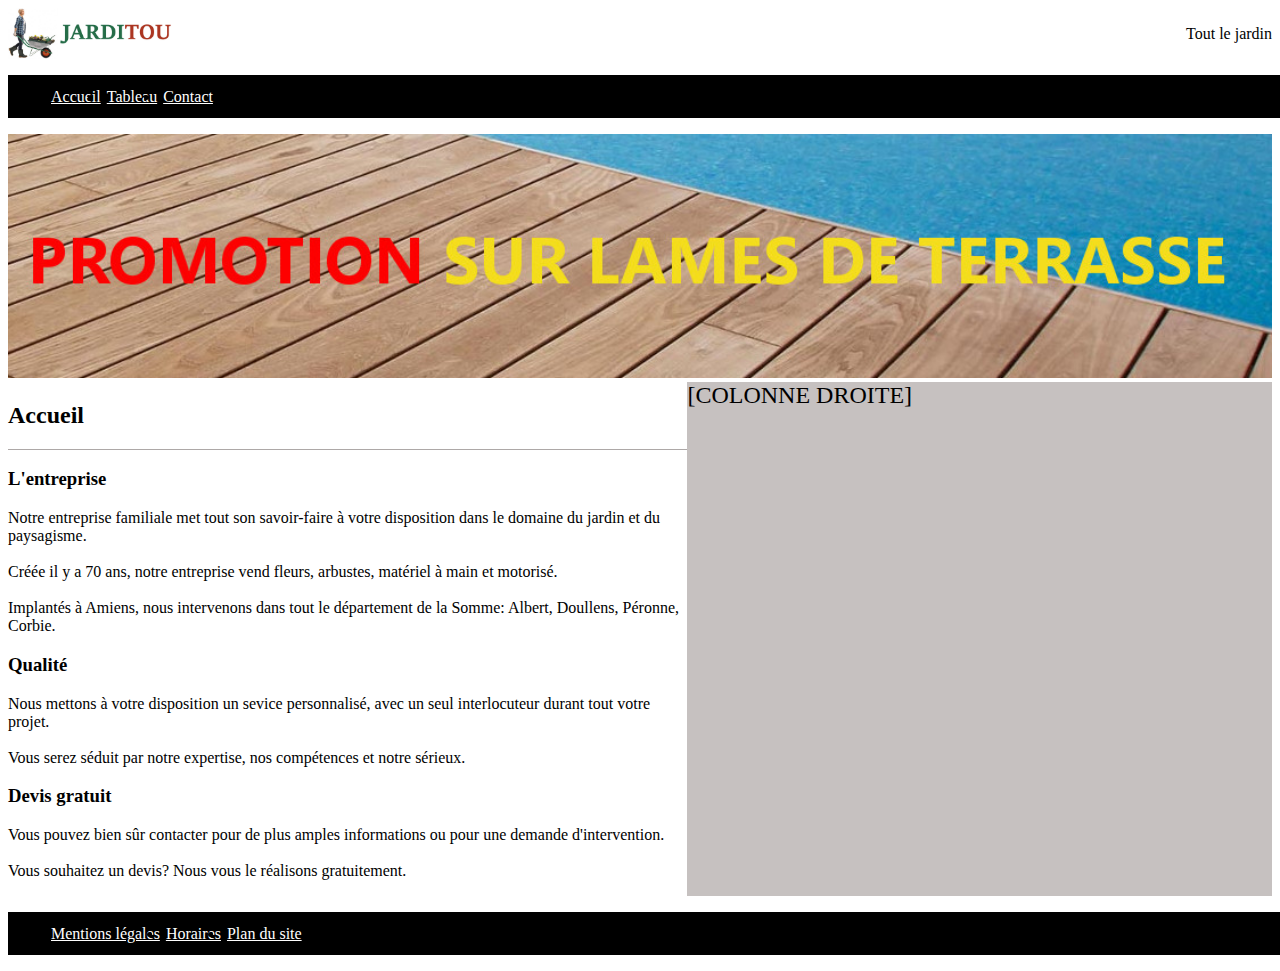
<file: jarditou_css/index.html>
<!DOCTYPE html>
<html lang="fr">

<head>
    <meta charset="UTF-8">
    <meta http-equiv="X-UA-Compatible" content="IE=edge">
    <meta name="viewport" content="width=device-width, initial-scale=1.0">
    <title>Accueil Jarditou</title>
    <link rel="stylesheet" media="screen and (max-width: 768vw)" href="assets/CSS/jarditou.css">
</head>

<body>
    <header class="entete" id="entete">
        <img src="src/img/jarditou_logo.jpg" style="width:170px" alt="jarditou logo" title="jarditou logo" class="logo"
            id="logo">
        <div class="slogan" id="slogan">Tout le jardin</div>
    </header>
    <nav>
        <ul class="list" id="relpos">
            <li><a href="index.html" class="white" id="toplist1" name="index" title="index">Accueil</a></li>
            <li><a href="tableau.html" class="white" id="toplist2" name="tableau" title="tableau">Tableau</a></li>
            <li><a href="contact.html" class="white" id="toplist3" name="contact" title="contact">Contact</a></li>
        </ul>
    </nav>
    <img src="src/img/promotion.jpg" alt="promotion sur lames de terrasse" title="promotion sur lames de terrasse"
        class="promotion" id="promotion">
    <section class="article" id="article">
        <article>
            <h2>Accueil</h2>
            <hr>
            <h3>L'entreprise</h3>
            <p>Notre entreprise familiale met tout son savoir-faire à votre disposition dans le domaine du jardin et du
                paysagisme.<br><br>
                Créée il y a 70 ans, notre entreprise vend fleurs, arbustes, matériel à main et motorisé.<br><br>
                Implantés à Amiens, nous intervenons dans tout le département de la Somme: Albert, Doullens, Péronne,
                Corbie.</p>
            <h3>Qualité</h3>
            <p>Nous mettons à votre disposition un sevice personnalisé, avec un seul interlocuteur durant tout votre
                projet.<br><br>
                Vous serez séduit par notre expertise, nos compétences et notre sérieux.</p>
            <h3>Devis gratuit</h3>
            <p>Vous pouvez bien sûr contacter pour de plus amples informations ou pour une demande
                d'intervention.<br><br>
                Vous souhaitez un devis? Nous vous le réalisons gratuitement.</p>
        </article>
        <aside class="aside" id="aside">[COLONNE DROITE]</aside>
    </section>
    <footer>
        <ul class="list" id="relpos">
            <li><a href="mentions_légales.html" class="white" id="bottomlist1" name="ml"
                    title="mentions légales">Mentions légales</a></li>
            <li><a href="horaires.html" class="white" id="bottomlist2" name="horaires" title="horaires">Horaires</a>
            </li>
            <li><a href="plan_du_site.html" class="white" id="bottomlist3" name="pds" title="plan du site">Plan du
                    site</a></li>
        </ul>
    </footer>
</body>

</html>
</file>
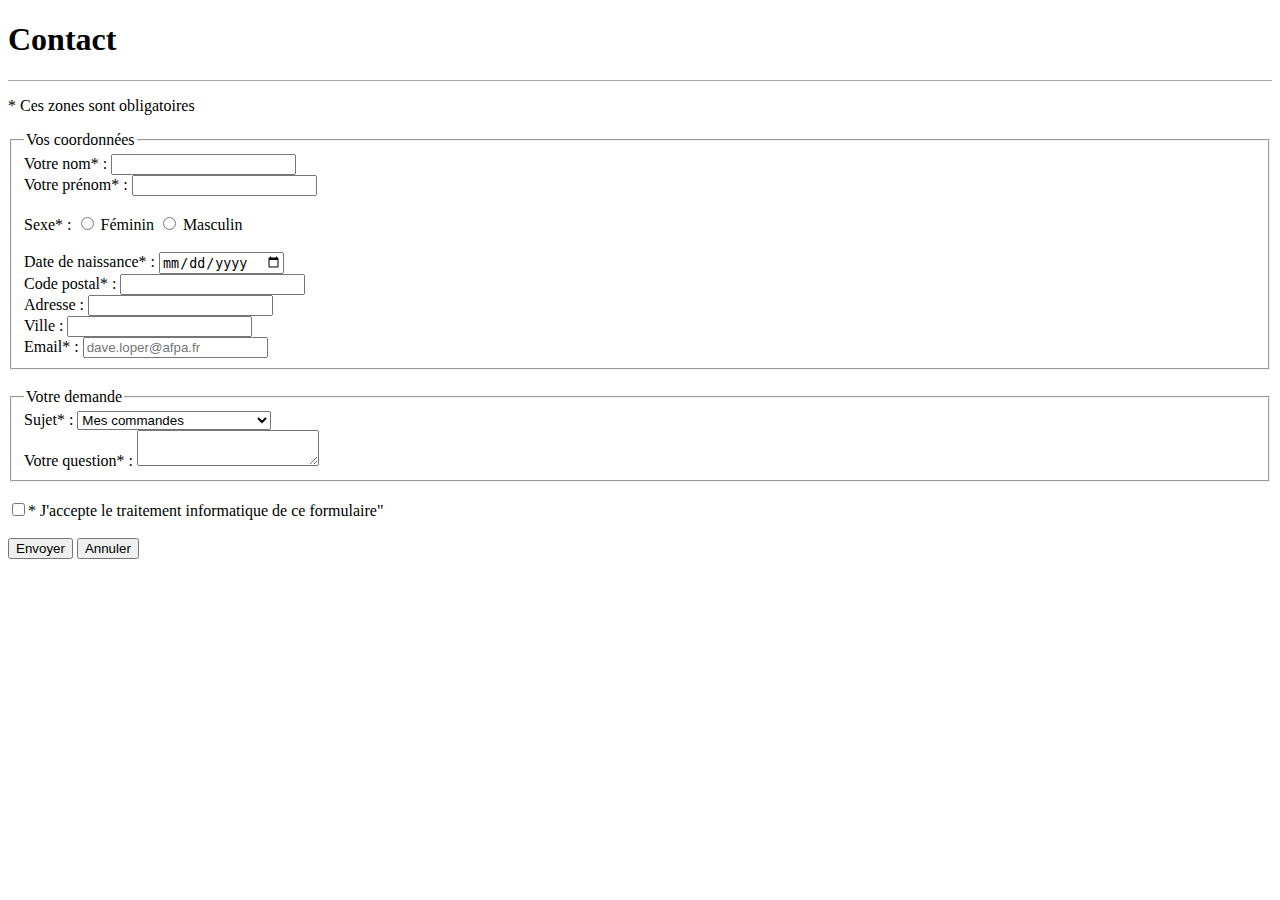
<file: jarditou_css/contact.html>
<!DOCTYPE html>
<html lang="fr">

<head>
    <meta charset="UTF-8" />
    <meta http-equiv="X-UA-Compatible" content="IE=edge" />
    <meta name="viewport" content="width=device-width, initial-scale=1.0" />
    <title>Contact Jarditou</title>
    <link rel="stylesheet" media="screen and (max-width: 768vw)" href="assets/CSS/jarditou.css">
</head>

<body>
    <h1>Contact</h1>
    <hr>
    <p>* Ces zones sont obligatoires</p>
    <form action="http://bienvu.net/script.php" method="post">
        <fieldset>
            <legend>Vos coordonnées</legend>
            <label for="nom">Votre nom* :</label>
            <input type="text" name="nom" id="nom" required /><br />
            <label for="prénom">Votre prénom* :</label>
            <input type="text" name="prénom" id="prénom" required /><br /><br />
            <label>Sexe* :</label>
            <input type="radio" name="sexe" value="Féminin" required id="feminin" />
            <label for="feminin">Féminin</label>
            <input type="radio" name="sexe" value="Masculin" required id="masculin" />
            <label for="masculin">Masculin</label><br /><br />
            <label for="date">Date de naissance* :</label>
            <input type="date" name="ddn" id="date" required /><br />
            <label for="code_postal">Code postal* :</label>
            <input type="text" name="code postal" id="code_postal" required /><br />
            <label for="adresse">Adresse :</label>
            <input type="text" name="adresse" id="adresse" /><br />
            <label for="ville">Ville :</label>
            <input type="text" name="ville" id="ville" /><br />
            <label for="email">Email* :</label>
            <input type="text" name="email" id="email" placeholder="dave.loper@afpa.fr" />
        </fieldset>
        <br />
        <fieldset>
            <legend>Votre demande</legend>
            <label for="sujet">Sujet* :</label>
            <select id="sujet" required>
                <option value="" disabled>
                    Veuillez séléctionner un sujet
                </option>
                <option value="mes commandes">Mes commandes</option>
                <option value="questions sur un produit">
                    Questions sur un produit
                </option>
                <option value="réclamations">Réclamations</option>
                <option value="autres">Autres</option>
            </select><br />
            <label for="question">Votre question* :</label>
            <textarea name="question" id="question" required></textarea>
        </fieldset>
        <br />
        <input type="checkbox" name="autorisation" value="autorisation" required />* J'accepte le traitement
        informatique de ce formulaire"<br />
        <br />
        <button type="submit">Envoyer</button>
        <button type="submit">Annuler</button>
    </form>
</body>

</html>
</file>
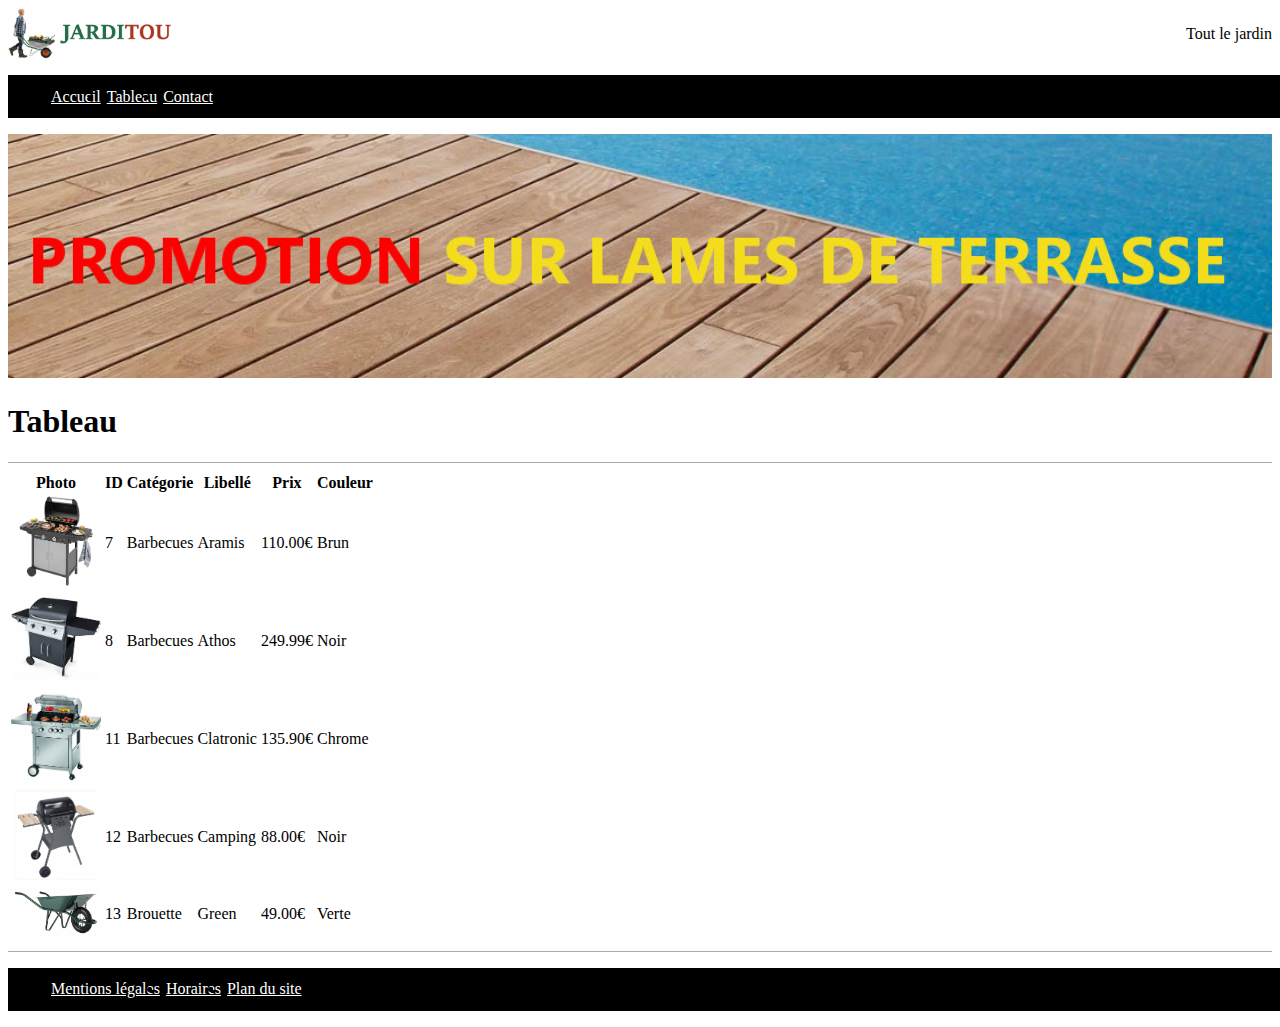
<file: jarditou_css/tableau.html>
<!DOCTYPE html>
<html lang="fr">

<head>
    <meta charset="UTF-8">
    <meta http-equiv="X-UA-Compatible" content="IE=edge">
    <meta name="viewport" content="width=device-width, initial-scale=1.0">
    <title>Catalogue Jarditou</title>
    <link rel="stylesheet" media="screen and (max-width: 768vw)" href="assets/CSS/jarditou.css">
</head>

<body>
    <header class="entete" id="entete">
        <img src="src/img/jarditou_logo.jpg" style="width:170px" alt="jarditou logo" title="jarditou logo" class="logo" id="logo">
        <div class="slogan" id="slogan">Tout le jardin</div>
    </header>
    <nav>
        <ul>
            <li><a href="index.html">Accueil</a></li>
            <li><a href="tableau.html">Tableau</a></li>
            <li><a href="contact.html">Contact</a></li>
        </ul>
    </nav>
    <img src="src/img/promotion.jpg" alt="promotion sur lames de terrasse" title="promotion sur lames de terrasse" class="promotion" id="promotion">
    <h1>Tableau</h1>
    <hr>
    <table>
        <thead>
            <tr>
                <th>Photo</th>
                <th>ID</th>
                <th>Catégorie</th>
                <th>Libellé</th>
                <th>Prix</th>
                <th>Couleur</th>
            </tr>
        </thead>
        <tbody>
            <tr>
                <td><img src="src/img/7.jpg" alt="Barbecue Aramis brun" title="Barbecue Aramis brun" style="width: 90px;"></td>
                <td>7</td>
                <td>Barbecues</td>
                <td>Aramis</td>
                <td>110.00€</td>
                <td>Brun</td>
            </tr>
            <tr>
                <td><img src="src/img/8.jpg" alt="Barbecue Athos noir" title="Barbecue Athos noir" style="width: 90px;"></td>
                <td>8</td>
                <td>Barbecues</td>
                <td>Athos</td>
                <td>249.99€</td>
                <td>Noir</td>
            </tr>
            <tr>
                <td><img src="src/img/11.jpg" alt="Barbecue Clatronic chrome" title="Barbecue Clatronic chrome"
                        style="width: 90px;"></td>
                <td>11</td>
                <td>Barbecues</td>
                <td>Clatronic</td>
                <td>135.90€</td>
                <td>Chrome</td>
            </tr>
            <tr>
                <td><img src="src/img/12.jpg" alt="Barbecue Camping noir" title="Barbecue Camping noir" style="width: 90px;">
                </td>
                <td>12</td>
                <td>Barbecues</td>
                <td>Camping</td>
                <td>88.00€</td>
                <td>Noir</td>
            </tr>
            <tr>
                <td><img src="src/img/13.jpg" alt="Brouette Green verte" title="Brouette Green verte" style="width: 90px;"></td>
                <td>13</td>
                <td>Brouette</td>
                <td>Green</td>
                <td>49.00€</td>
                <td>Verte</td>
            </tr>
        </tbody>
    </table>
    <hr>
    <footer>
        <ul>
            <li><a href="mentions_légales.html" title="mentions légales">Mentions légales</a></li>
            <li><a href="horaires.html" title="horaires">Horaires</a></li>
            <li><a href="plan_du_site.html" title="plan du site">Plan du site</a></li>
        </ul>
    </footer>
</body>

</html>
</file>
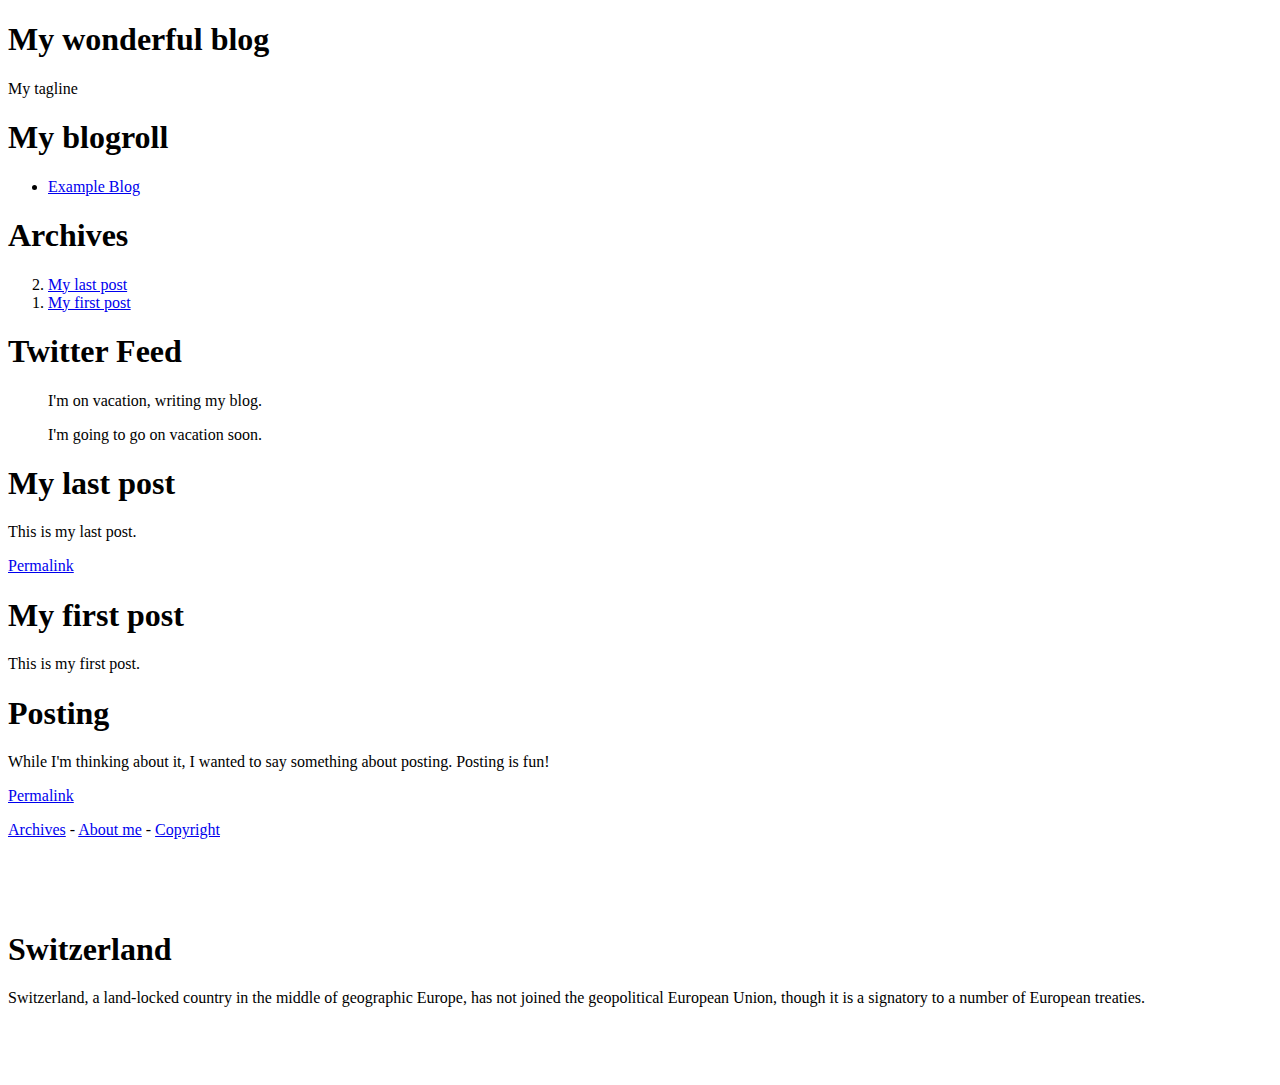
<file: exercices/html/exemple_aside.html>
<!DOCTYPE html>
<html lang="en">
<head>
    <meta charset="UTF-8">
    <meta http-equiv="X-UA-Compatible" content="IE=edge">
    <meta name="viewport" content="width=device-width, initial-scale=1.0">
    <title>Document</title>
</head>
<body>
    <header>
        <h1>My wonderful blog</h1>
        <p>My tagline</p>
       </header>
       <aside>
        <!-- this aside contains two sections that are tangentially related
        to the page, namely, links to other blogs, and links to blog posts
        from this blog -->
        <nav>
         <h1>My blogroll</h1>
         <ul>
          <li><a href="https://blog.example.com/">Example Blog</a>
         </ul>
        </nav>
        <nav>
         <h1>Archives</h1>
         <ol reversed>
          <li><a href="/last-post">My last post</a>
          <li><a href="/first-post">My first post</a>
         </ol>
        </nav>
       </aside>
       <aside>
        <!-- this aside is tangentially related to the page also, it
        contains twitter messages from the blog author -->
        <h1>Twitter Feed</h1>
        <blockquote cite="https://twitter.example.net/t31351234">
         I'm on vacation, writing my blog.
        </blockquote>
        <blockquote cite="https://twitter.example.net/t31219752">
         I'm going to go on vacation soon.
        </blockquote>
       </aside>
       <article>
        <!-- this is a blog post -->
        <h1>My last post</h1>
        <p>This is my last post.</p>
        <footer>
         <p><a href="/last-post" rel=bookmark>Permalink</a>
        </footer>
       </article>
       <article>
        <!-- this is also a blog post -->
        <h1>My first post</h1>
        <p>This is my first post.</p>
        <aside>
         <!-- this aside is about the blog post, since it's inside the
         <article> element; it would be wrong, for instance, to put the
         blogroll here, since the blogroll isn't really related to this post
         specifically, only to the page as a whole -->
         <h1>Posting</h1>
         <p>While I'm thinking about it, I wanted to say something about
         posting. Posting is fun!</p>
        </aside>
        <footer>
         <p><a href="/first-post" rel=bookmark>Permalink</a>
        </footer>
       </article>
       <footer>
        <p><a href="/archives">Archives</a> -
         <a href="/about">About me</a> -
         <a href="/copyright">Copyright</a></p>
       </footer>
       <br><br><br>
       <aside>
        <h1>Switzerland</h1>
        <p>Switzerland, a land-locked country in the middle of geographic
        Europe, has not joined the geopolitical European Union, though it is
        a signatory to a number of European treaties.</p>
       </aside>
       <br><br><br>
    
</body>
</html>
</file>
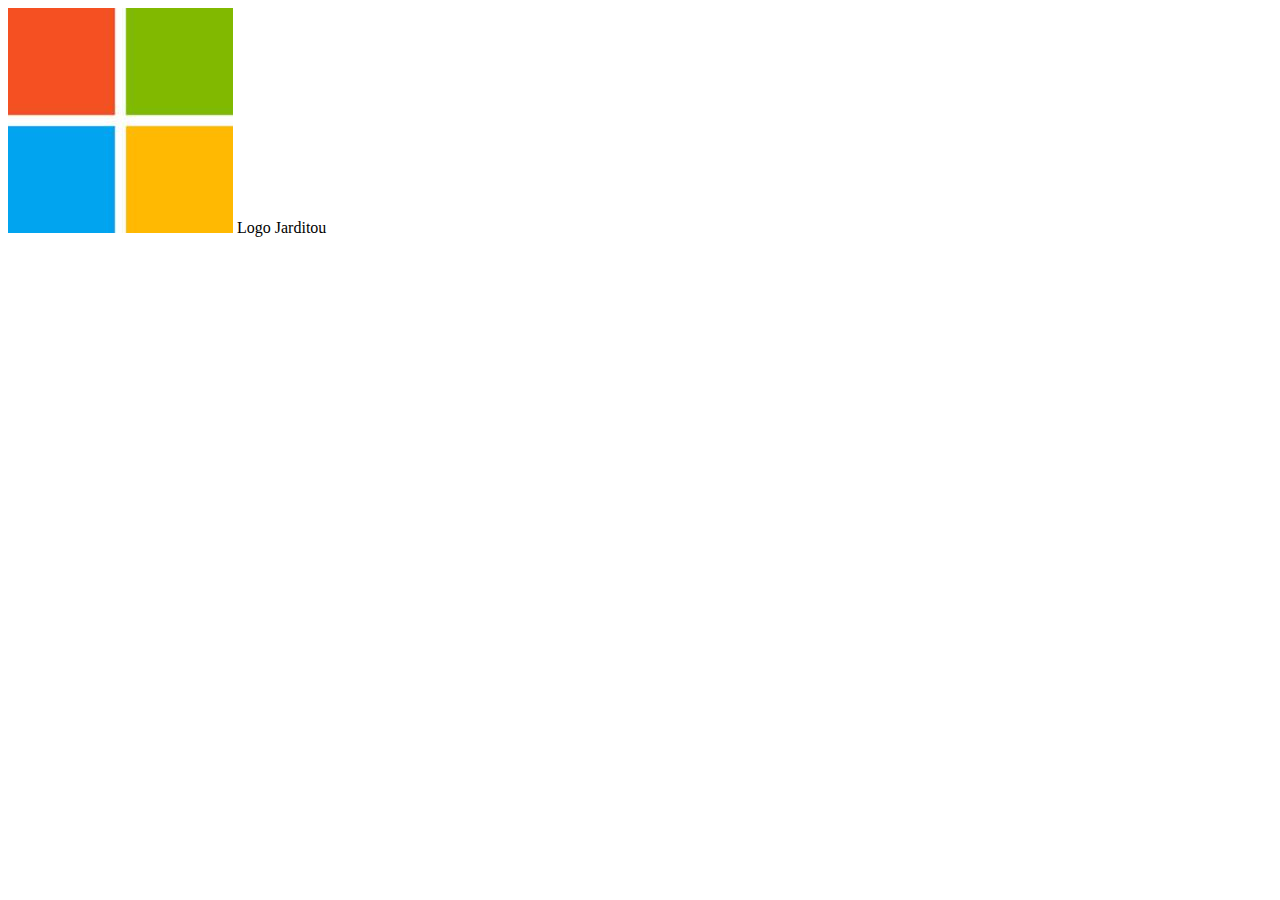
<file: exercices/html/Exercice_1_jarditou.html>
<!DOCTYPE html>
<html lang="fr">
<head>
    <meta charset="UTF-8">
    <meta http-equiv="X-UA-Compatible" content="IE=edge">
    <meta name="viewport" content="width=device-width, initial-scale=1.0">
    <title>Document</title>
</head>
<body>
    <img src="images/logo_windows.jpg" alt="Texte alternatif de l'image" title="Titre de l'image"> Logo Jarditou  
</body>
</html>
</file>
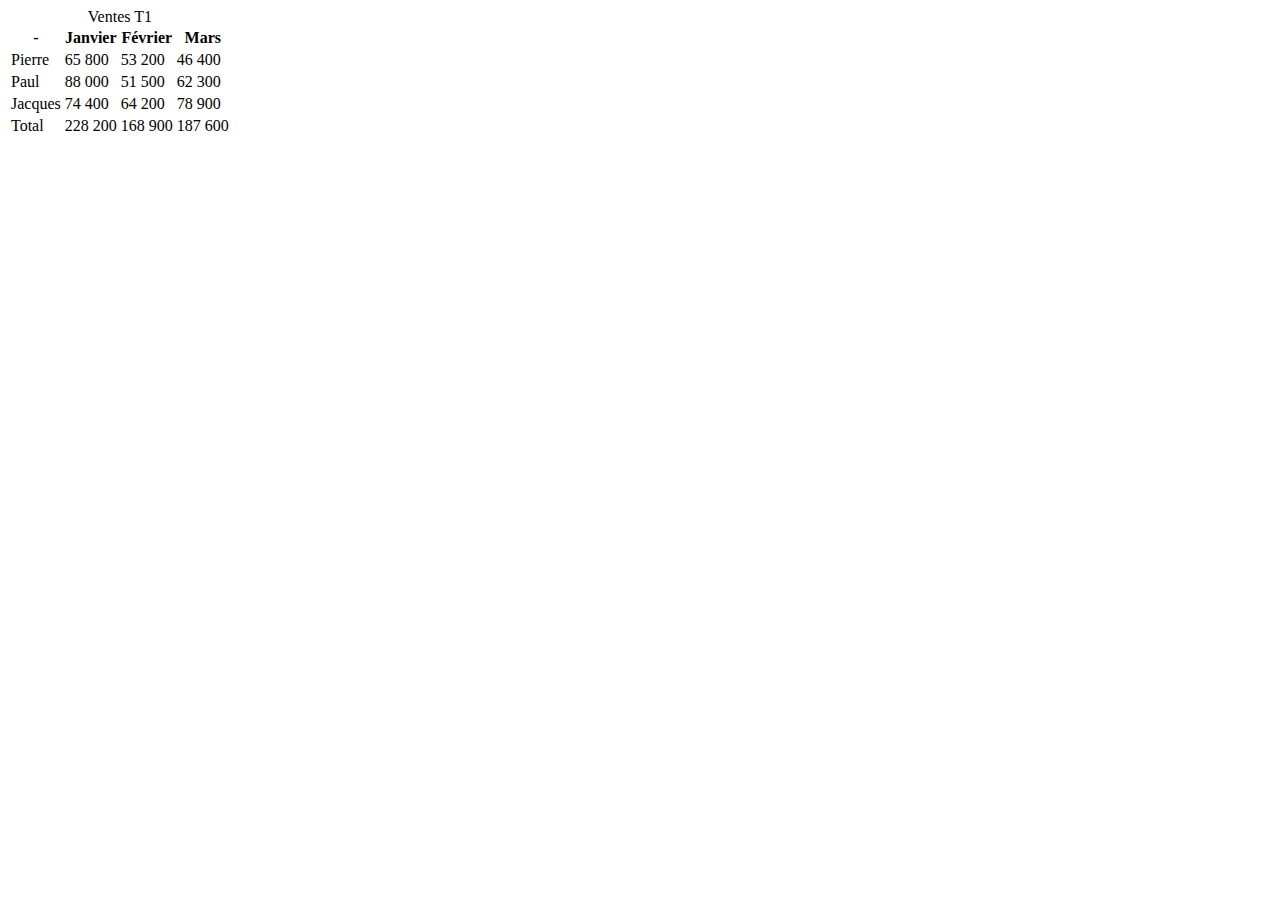
<file: exercices/html/Exercice_HTML_7.html>
<!DOCTYPE html>
<html lang="en">
<head>
    <meta charset="UTF-8">
    <meta http-equiv="X-UA-Compatible" content="IE=edge">
    <meta name="viewport" content="width=device-width, initial-scale=1.0">
    <title>Document</title>
</head>
<body>
<table>
    <caption>Ventes T1</caption>
    <thead>
        <tr>
            <th> - </th>
            <th>Janvier</th>
            <th>Février</th></tbody>
            <th>Mars</th>
        </tr>
    </thead>
    <tbody>
        <tr>
            <td>Pierre</td>
            <td>65 800</td>
            <td>53 200</td>
            <td>46 400</td>
        </tr>
        <tr>
            <td>Paul</td>
            <td>88 000</td>
            <td>51 500</td>
            <td>62 300</td>
        </tr>
        <tr>
            <td>Jacques</td>
            <td>74 400</td>
            <td>64 200</td>
            <td>78 900</td>
        </tr>
    </tbody>    
    <tfoot>
        <tr>
            <td>Total</td>
            <td>228 200</td>
            <td>168 900</td>
            <td>187 600</td>
        </tr>
    </tfoot>    
</table>  
</body>
</html>
</file>
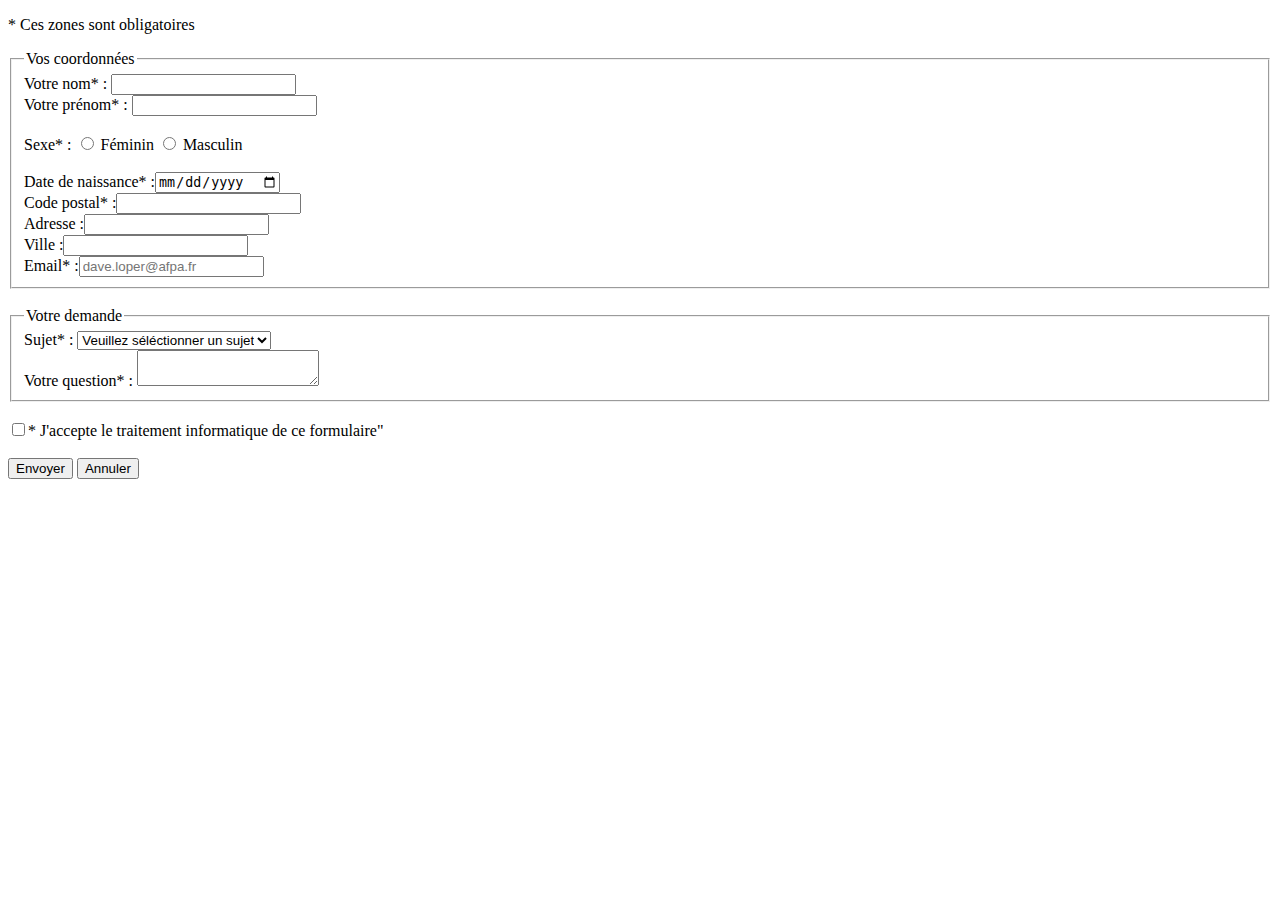
<file: exercices/html/formulaire.html>
<!DOCTYPE html>
<html lang="fr">
<head>
    <meta charset="UTF-8">
    <meta http-equiv="X-UA-Compatible" content="IE=edge">
    <meta name="viewport" content="width=device-width, initial-scale=1.0">
    <title>Document</title>
</head>
<body>
    <p>* Ces zones sont obligatoires</p>
    <form action="http://bienvu.net/script.php" method="post">
        <fieldset>
            <legend>Vos coordonnées</legend>
            <label for="nom">Votre nom* :</label>
            <input type="text" name="" id="nom" required><br>
            <label for="prénom">Votre prénom* :</label>
            <input type=""text name="" id="prénom" required><br><br>
            <label for="sexe">Sexe* :</label>
            <input type="radio" name="sexe" value="Féminin" required> Féminin
            <input type="radio" name="sexe" value="Masculin" required> Masculin<br><br>
            <label for="date">Date de naissance* :</label><input type="date" name="ddn" id="date" required><br>
            <label for="code postal">Code postal* :</label><input type="text" name="code postal" id="code postal" required><br>
            <label for="adresse">Adresse :</label><input type="text" name="adresse" id="adresse"><br>
            <label for="ville">Ville :</label><input type="text" name="ville" id="ville"><br>
            <label for="email">Email* :</label><input type="text" name="email" id="email" placeholder="dave.loper@afpa.fr" maxlenght="50">
        </fieldset>    
    <br>
        <fieldset>
            <legend>Votre demande</legend>
            <label for="sujet">Sujet* :</label>
            <select id="sujet" required>
                <option value="sujet" disabled selected>Veuillez séléctionner un sujet</option>
                <option value="mes commandes">Mes commandes</option>
                <option value="questions sur un produit">Questions sur un produit</option>
                <option value="réclamations">Réclamations</option>
                <option value="autres">Autres</option>
            </select><br>
                <label for="question">Votre question* :</label>
                <textarea type="text" name="" id="question" required></textarea>
        </fieldset>
        <br>
        <input type="checkbox" name="autorisation" value="autorisation" required>* J'accepte le traitement informatique de ce formulaire"<br>
        <br>
        <button type="submit">Envoyer</button>
        <button type="submit">Annuler</button>
    </form>
</body>
</html>
</file>
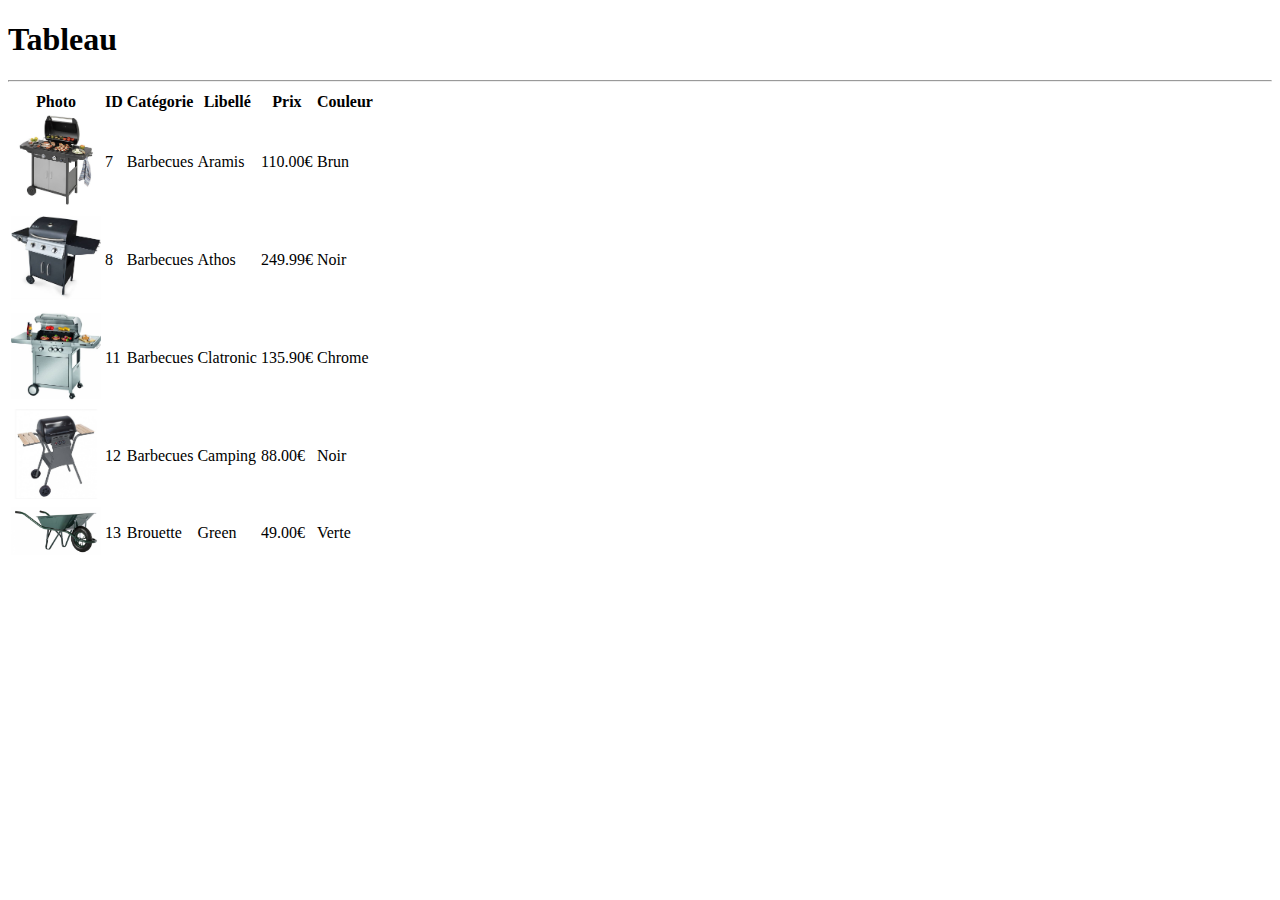
<file: exercices/html/Tableau_Jarditou.html>
<!DOCTYPE html>
<html lang="en">
<head>
    <meta charset="UTF-8">
    <meta http-equiv="X-UA-Compatible" content="IE=edge">
    <meta name="viewport" content="width=device-width, initial-scale=1.0">
    <title>Document</title>
</head>
<body>
<h1>Tableau</h1>
<hr>
<table>
    <thead>
        <tr>
            <th>Photo</th>
            <th>ID</th>
            <th>Catégorie</th>
            <th>Libellé</th>
            <th>Prix</th>
            <th>Couleur</th>
        </tr>
    </thead>
    <tbody>
        <tr>
            <td><img src="images/7.jpg" alt="Barbecue Aramis brun" title="Barbecue Aramis brun" style="width: 90px;"></td>
            <td>7</td>
            <td>Barbecues</td>
            <td>Aramis</td>
            <td>110.00&#8364</td>
            <td>Brun</td>
        </tr>
        <tr>
            <td><img src="images/8.jpg" alt="Barbecue Athos noir" title="Barbecue Athos noir" style="width: 90px;"></td>
            <td>8</td>
            <td>Barbecues</td>
            <td>Athos</td>
            <td>249.99&#8364</td>
            <td>Noir</td>
        </tr>
        <tr>
            <td><img src="images/11.jpg" alt="Barbecue Clatronic chrome" title="Barbecue Clatronic chrome" style="width: 90px;"></td>
            <td>11</td>
            <td>Barbecues</td>
            <td>Clatronic</td>
            <td>135.90&#8364</td>
            <td>Chrome</td>
        </tr>
        <tr>
            <td><img src="images/12.jpg" alt="Barbecue Camping noir" title="Barbecue Camping noir" style="width: 90px;"></td>
            <td>12</td>
            <td>Barbecues</td>
            <td>Camping</td>
            <td>88.00&#8364</td>
            <td>Noir</td>
        </tr>
        <tr>
            <td><img src="images/13.jpg" alt="Brouette Green verte" title="Brouette Green verte" style="width: 90px;"></td>
            <td>13</td>
            <td>Brouette</td>
            <td>Green</td>
            <td>49.00&#8364</td>
            <td>Verte</td>
        </tr>    
    </tbody>
</table>    
</body>
</html>
</file>
<file: jarditou_css/assets/CSS/jarditou.css>
/* Ici seront listés les styles des éléments */
ul {
    width: 100%;
    display: flex;
    align-items: center;
    background-color: black;
    padding-top: 1%;
    padding-bottom: 1%;
}

p {
    font-size: 100%;
}

hr {
    height: 1px;
    background-color: #ada8a7;
    border: none;
}

a {
    margin: 3px;
    color: white;
    font-size: 100%;
}

/* Ici seront listés les styles des classes d'éléments */
.slogan {
    font-size: 100%;
}

.entete {
    display: flex;
    justify-content: space-between;
    align-items: center;
}

.article {
    display: flex;
    width: 100%;
}

.aside {
    font-size: 150%;
    background-color: #c6c1c0;
    display: flex;
    width: 50%;
}

.promotion {
    width: 100%;
    height: auto;
}

/* Ici seront listés les media querries */
@media screen and (min-width: 0px) and (max-width: 768px) {

    ul {
        display: block;
    }

    .aside {
        display: none;
    }
}
</file>
